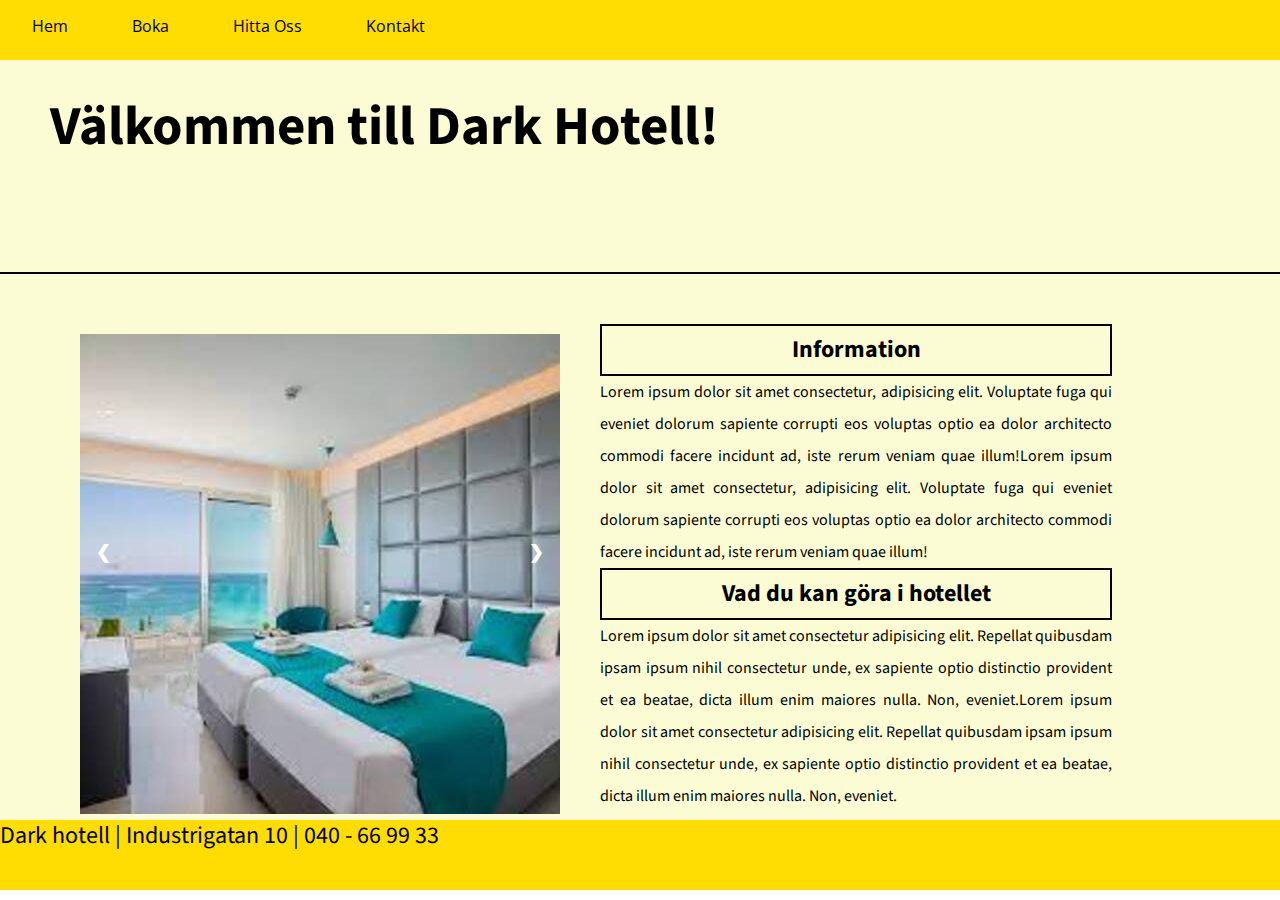
<file: index.html>
<!DOCTYPE html>
<html lang="en">

<head>
  <meta charset="UTF-8">
  <meta http-equiv="X-UA-Compatible" content="IE=edge">
  <meta name="viewport" content="width=device-width, initial-scale=1.0">
  <link rel="stylesheet" href="styles.css">
  <meta name="description" content="Hotell">
  <link rel="preconnect" href="https://fonts.googleapis.com">
  <link rel="preconnect" href="https://fonts.gstatic.com" crossorigin>
  <link href="https://fonts.googleapis.com/css2?family=Open+Sans:ital,wght@1,300&family=Source+Sans+Pro:wght@200&display=swap" rel="stylesheet">

  <title>Dark Hotell</title>
</head>

<body>


  <div id="index">
    <header>
      <ul>
        <li><a href="index.html">Hem</a></li>
        <li><a href="boka.html">Boka</a></li>
        <li><a href="hitta.html">Hitta Oss</a></li>
        <li><a href="kontakt.html">Kontakt</a></li>
      </ul>
    </header>
  </div>

  <section id="välkommen">
    <h1>Välkommen till Dark Hotell!</h1>
  </section>

  <div id="info">

    <article class="bilder">
      <div class="slideshow-container">

        <div class="mySlides fade">
          <img alt="" src="bild2.jpg" style="width:100%">
        </div>

        <div class="mySlides fade">
          <img alt="" src="bild3.jpg" style="width:100%">

        </div>

        <a class="prev" onclick="plusSlides(-1)">&#10094;</a>
        <a class="next" onclick="plusSlides(1)">&#10095;</a>
      </div>
    </article>
    <article class="information-text">
      <h2>Information</h2>
      <p>Lorem ipsum dolor sit amet consectetur, adipisicing elit. Voluptate fuga qui eveniet dolorum sapiente corrupti eos voluptas optio ea dolor architecto commodi facere incidunt ad, iste rerum veniam quae illum!Lorem ipsum dolor sit amet
        consectetur, adipisicing elit. Voluptate fuga qui eveniet dolorum sapiente corrupti eos voluptas optio ea dolor architecto commodi facere incidunt ad, iste rerum veniam quae illum!</p>

      <h2>Vad du kan göra i hotellet</h2>
      <p>Lorem ipsum dolor sit amet consectetur adipisicing elit. Repellat quibusdam ipsam ipsum nihil consectetur unde, ex sapiente optio distinctio provident et ea beatae, dicta illum enim maiores nulla. Non, eveniet.Lorem ipsum dolor sit amet
        consectetur adipisicing elit. Repellat quibusdam ipsam ipsum nihil consectetur unde, ex sapiente optio distinctio provident et ea beatae, dicta illum enim maiores nulla. Non, eveniet.</p>
    </article>
    <script src="script.js"></script>
  </div>
  <footer>
    <p>Dark hotell | Industrigatan 10 | 040 - 66 99 33</p>
  </footer>



</body>

</html>
</file>
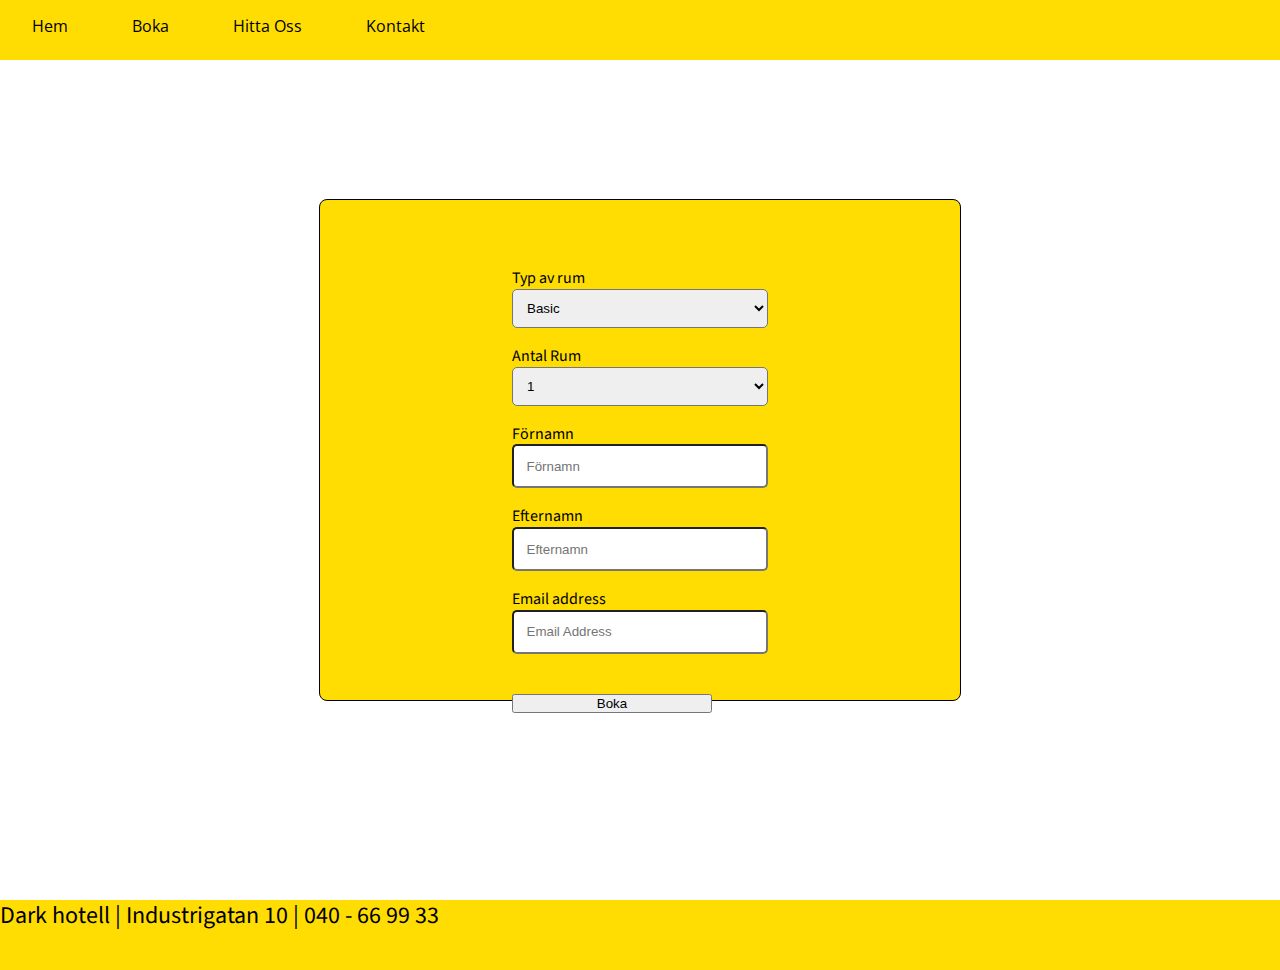
<file: boka.html>
<!DOCTYPE html>
<html lang="en">

<head>
  <meta charset="UTF-8">
  <meta http-equiv="X-UA-Compatible" content="IE=edge">
  <meta name="viewport" content="width=device-width, initial-scale=1.0">
  <link rel="stylesheet" href="styles.css">
  <meta name="description" content="Hotell">
  <link rel="preconnect" href="https://fonts.googleapis.com">
  <link rel="preconnect" href="https://fonts.gstatic.com" crossorigin>
  <link href="https://fonts.googleapis.com/css2?family=Open+Sans:ital,wght@1,300&family=Source+Sans+Pro:wght@200&display=swap" rel="stylesheet">

  <title>Dark Hotell</title>
</head>

<body>

  <header>
    <ul>
      <li><a href="index.html">Hem</a></li>
      <li><a href="boka.html">Boka</a></li>
      <li><a href="hitta.html">Hitta Oss</a></li>
      <li><a href="kontakt.html">Kontakt</a></li>
    </ul>
  </header>


  <div id="form-container">

    <form action="boka" id="boka">

      <section id="rum">

        <label for="rum-typ">Typ av rum</label>
        <select id="rum-typ" class="" name="rum-typ">
          <option value="Basic">Basic</option>
          <option value="Economic">Economic</option>
          <option value="Business">Business</option>
          <option value="Luxury">Luxury</option>
        </select>

        <label for="AntalRum">Antal Rum</label>
        <select id="AntalRum" class="" name="Rum">
          <option value="1">1</option>
          <option value="2">2</option>
          <option value="3">3</option>
          <option value="4">4</option>
          <option value="5">5</option>
        </select>

        <label for="Förnamn">Förnamn</label>
        <input id="Förnamn" type="text" name="Förnamn" placeholder="Förnamn" value="">

        <label for="Efternamn">Efternamn</label>
        <input id="Efternamn" type="text" name="Efternamn" placeholder="Efternamn" value="">

        <label for="Email">Email address</label>
        <input id="Email" type="Email" placeholder="Email Address" name="Email" value="">




        <button class="boka-knapp">Boka</button>
      </section>

    </form>

  </div>

  <footer>
    <p>Dark hotell | Industrigatan 10 | 040 - 66 99 33</p>
  </footer>










</body>

</html>
</file>
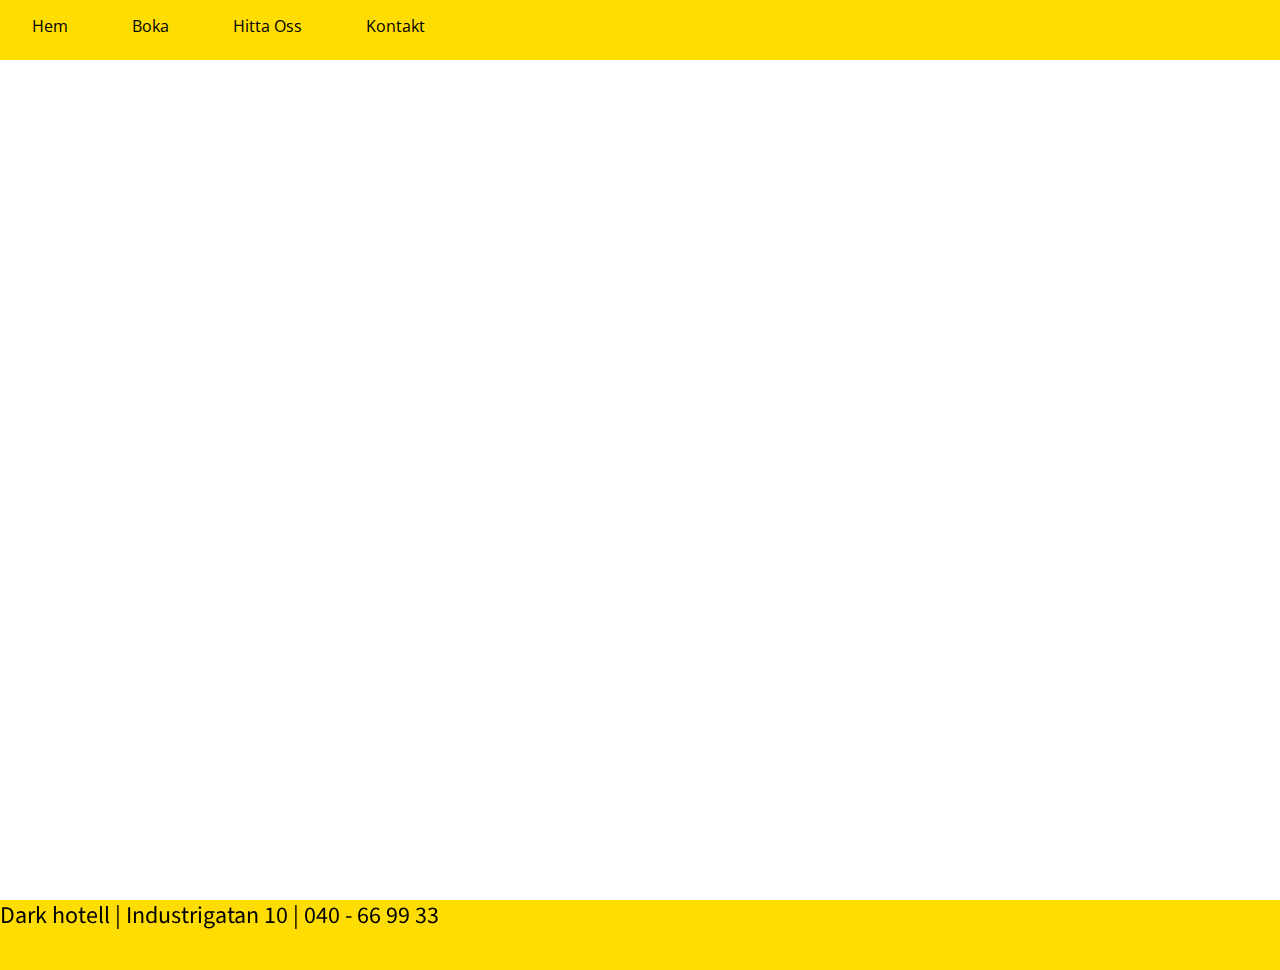
<file: hitta.html>
<!DOCTYPE html>
<html lang="en">

<head>
  <meta charset="UTF-8">
  <meta http-equiv="X-UA-Compatible" content="IE=edge">
  <meta name="viewport" content="width=device-width, initial-scale=1.0">
  <link rel="stylesheet" href="styles.css">
  <meta name="description" content="Hotell">
  <link rel="preconnect" href="https://fonts.googleapis.com">
  <link rel="preconnect" href="https://fonts.gstatic.com" crossorigin>
  <link href="https://fonts.googleapis.com/css2?family=Open+Sans:ital,wght@1,300&family=Source+Sans+Pro:wght@200&display=swap" rel="stylesheet">

  <title>Dark Hotell</title>
</head>

<body>
  <header>
    <ul>
      <li><a href="index.html">Hem</a></li>
      <li><a href="boka.html">Boka</a></li>
      <li><a href="hitta.html">Hitta Oss</a></li>
      <li><a href="kontakt.html">Kontakt</a></li>
    </ul>
  </header>

  <div id="karta-sidan">

    <div class="kartan">
      <iframe
        src="https://www.google.com/maps/embed?pb=!1m18!1m12!1m3!1d2254.211905312747!2d13.027716815798051!3d55.5983256113631!2m3!1f0!2f0!3f0!3m2!1i1024!2i768!4f13.1!3m3!1m2!1s0x4653a1621072a42d%3A0xd179c4065ac73537!2sIndustrigatan%2C%20Malm%C3%B6!5e0!3m2!1ssv!2sse!4v1653899531725!5m2!1ssv!2sse"
        width="600" height="450" style="border:0;" allowfullscreen="" loading="lazy" referrerpolicy="no-referrer-when-downgrade"></iframe>

    </div>



  </div>

  <footer>
    <p>Dark hotell | Industrigatan 10 | 040 - 66 99 33</p>
  </footer>




</body>

</html>
</file>
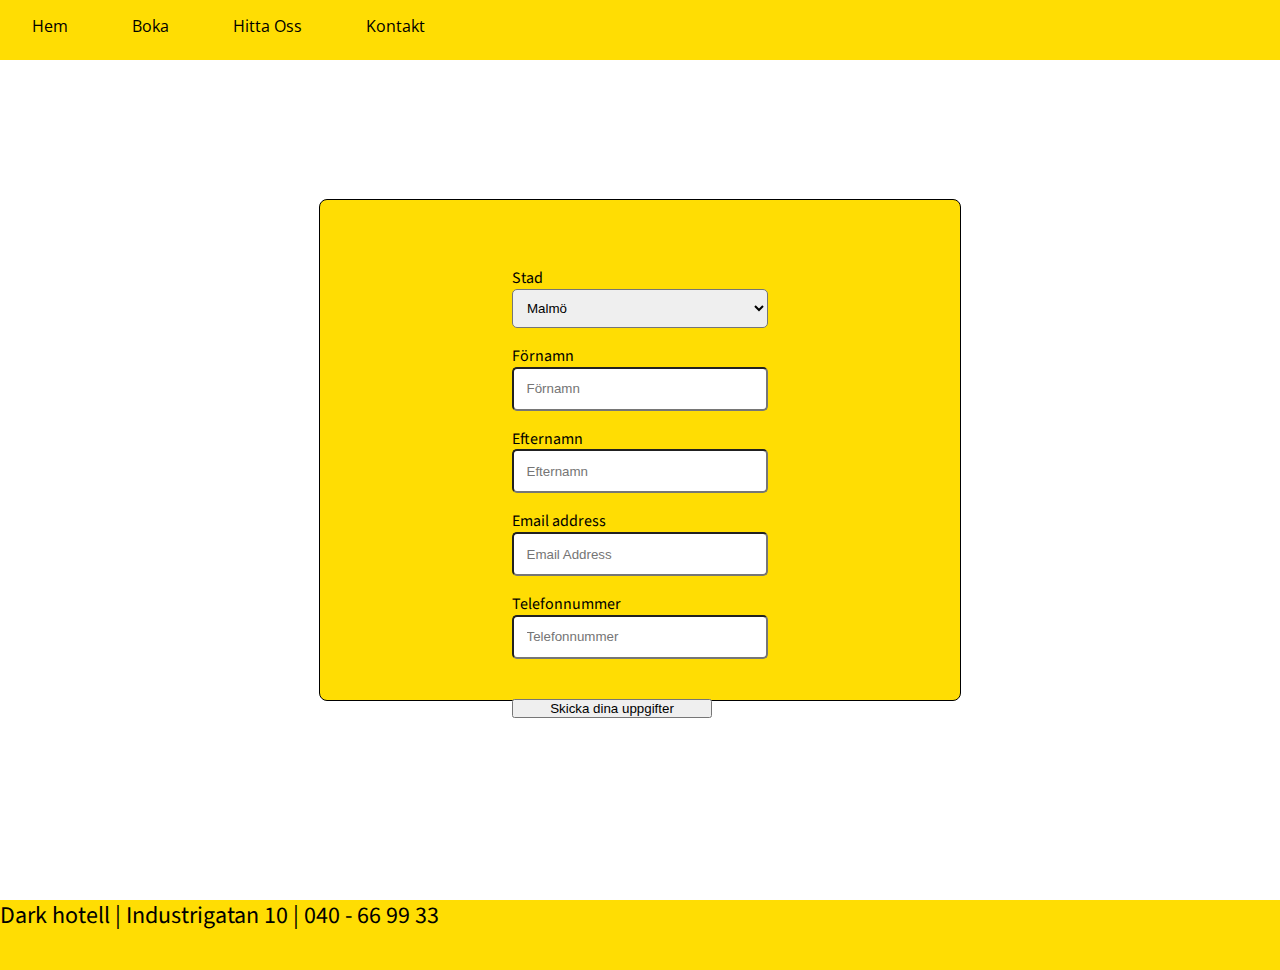
<file: kontakt.html>
<!DOCTYPE html>
<html lang="en">

<head>
  <meta charset="UTF-8">
  <meta http-equiv="X-UA-Compatible" content="IE=edge">
  <meta name="viewport" content="width=device-width, initial-scale=1.0">
  <link rel="stylesheet" href="styles.css">
  <meta name="description" content="Hotell">
  <link rel="preconnect" href="https://fonts.googleapis.com">
  <link rel="preconnect" href="https://fonts.gstatic.com" crossorigin>
  <link href="https://fonts.googleapis.com/css2?family=Open+Sans:ital,wght@1,300&family=Source+Sans+Pro:wght@200&display=swap" rel="stylesheet">

  <title>Dark Hotell</title>
</head>

<body>

  <header>
    <ul>
      <li><a href="index.html">Hem</a></li>
      <li><a href="boka.html">Boka</a></li>
      <li><a href="hitta.html">Hitta Oss</a></li>
      <li><a href="kontakt.html">Kontakt</a></li>
    </ul>
  </header>

  <div id="form-container">

    <form action="boka" id="boka">

      <section id="uppgifter">

        <label for="Stad">Stad</label>
        <select id="Stad" class="" name="Stad">
          <option value="Malmö">Malmö</option>
          <option value="Stockholm">Stockholm</option>
          <option value="Jönköping">Jönköping</option>
          <option value="Göteborg">Göteborg</option>
          <option value="Helsingborg">Helsingborg</option>
        </select>

        <label for="Förnamn">Förnamn</label>
        <input id="Förnamn" type="text" name="Förnamn" placeholder="Förnamn" value="">

        <label for="Efternamn">Efternamn</label>
        <input id="Efternamn" type="text" name="Efternamn" placeholder="Efternamn" value="">

        <label for="Email">Email address</label>
        <input id="Email" type="Email" placeholder="Email Address" name="Email" value="">

        <label for="telefonnummer">Telefonnummer</label>
        <input id="telefonnummer" type="text" name="Nummer" placeholder="Telefonnummer" value="">




        <button class="boka-knapp">Skicka dina uppgifter</button>
      </section>

    </form>

  </div>
  <footer>
    <p>Dark hotell | Industrigatan 10 | 040 - 66 99 33</p>
  </footer>

</body>

</html>
</file>
<file: styles.css>
* {
    margin: 0;
    padding: 0;
  }

  body {
    font-family: "Source Sans Pro", sans-serif;
    height: 100%;
    width: 100%;
    line-height: 1.3;
    color: black;
  }

  header {
    font-family: "Open Sans", sans-serif;
    position: fixed;
    top: 0;
    height: 60px;
    z-index: 2;
    width: 100%;
    display: flex;
    background-color: RGB(255, 221, 3);
  }

  header ul {
    display: flex;
    justify-content: left;
    width: 100%;
    list-style: none;
  }

  header ul li {
    margin: 0 1rem;
    padding: 1rem;
  }

  header ul li a {
    text-decoration: none;
    color: black;
  }

  header ul li a:hover {
    color: grey;
  }

  #välkommen {
    flex-direction: column;
    height: 30vh;
    margin: 0 auto;
    display: flex;
    align-items: left;
    justify-content: left;
    width: 100%;
    background-color: RGB(251, 252, 212);
    border-bottom: 2px solid black;
    border-top: 2px solid black;
  }

  #välkommen h1 {
    font-size: 55px;
    padding: 50px;
    color: black;
    margin-top: 40px;
  }

  #info {
    display: flex;
    flex-direction: row;
    background-color: RGB(251, 252, 212);
    color: black;
  }

  .information-text {
    width: 40%;
    padding: 50px 0px 0px 40px;
    text-align: justify;
    line-height: 2;
    color: black;
  }

  .information-text h2 {
    border: 2px solid black;
    text-align: center;
  }

  .bilder {
    margin: 0px 0px 0px 80px;
  }

  .slideshow-container {
    max-width: 1000px;
    position: relative;
    margin: auto;
    padding-top: 60px;
  }

  .mySlides {
    display: grid;
  }

  .prev, .next {
    cursor: pointer;
    position: absolute;
    top: 50%;
    width: auto;
    margin-top: -22px;
    padding: 16px;
    color: white;
    font-weight: bold;
    font-size: 18px;
    transition: 0.6s ease;
    border-radius: 0 3px 3px 0;
    user-select: none;
  }

  .next {
    right: 0;
    border-radius: 3px 0 0 3px;
  }

  .prev:hover, .next:hover {
    background-color: rgba(0, 0, 0, 0.8);
  }

  .fade {
    animation-name: fade;
    animation-duration: 1.5s;
  }

  @keyframes fade {
    from {
      opacity: .4
    }

    to {
      opacity: 1
    }
  }

  #form-container {
    color: black;
    height: 100vh;
    width: 100vw;
    margin: 0 auto;
    display: flex;
    align-items: center;
    justify-content: center;
  }

  #boka {
    display: flex;
    flex-direction: row;
    border: 1px solid black;
    height: 500px;
    width: 50%;
    justify-content: center;
    background-color: RGB(255, 221, 3);
    border-radius: 8px;
  }

  input, select {
    border-radius: 5px;
  }

  #uppgifter {
    display: flex;
    flex-direction: column;
    padding: 50px;
    width: 40%;
  }

  #rum {
    display: flex;
    padding: 50px;
    flex-direction: column;
    width: 40%;
  }

  label {
    margin: 2vh 2vw 0 0vw;
    display: block;
  }

  input {
    padding: 12.5px;
  }

  select {
    padding: 10px;
  }

  .boka-knapp {
    margin-top: 40px;
    height: 100px;
    width: 200px;
  }

  .date {
    padding: 15px;
  }

  #kontakt {
    display: flex;
    background-color: RGB(255, 221, 3);
    flex-direction: row;
    border: 1px solid black;
    border-radius: 8px;
    height: 500px;
    width: 90vw;
  }

  #problem {
    margin-top: 50px;
    width: 40%;
  }

  .skicka-knapp {
    margin-top: 40px;
    height: 50px;
    width: 200px;
  }

  #textarea {
    height: 100px;
    display: block;
  }

  #hitta-sidan {
    height: 100vh;
  }

  #karta-sidan {
    min-width: 100%;
  }

  .kartan iframe {
    height: 100vh;
    width: 100%;
    margin: 0 auto;
    display: flex;
    align-items: center;
    justify-content: center;
  }

  footer {
    font-size: 1.5rem;
    height: 70px;
    color: black;
    background-color: RGB(255, 221, 3);
    text-align: left;
  }

  @media(max-width:700px) {
    header ul li {
      margin: 0;
      padding: 1rem;
    }

    #välkommen h1 {
      font-size: 2.5rem;
      margin-right: 100px;
      text-align: center;
    }

    #info {
      display: flex;
      flex-direction: column;
      background-color: RGB(251, 252, 212);
    }

    .left {
      width: 90%;
      padding: 100px 0px 0px 0px;
      margin: 0px 20px 0px 20px;
    }

    .right {
      padding-top: 50px;
      margin: 0px;
    }

    #boka {
      flex-direction: column;
      margin-top: 200px;
      height: 900px
    }

    #uppgifter {
      margin-left: 20px;
    }

    #rum {
      margin-left: 20px;
    }

    input {
      width: 300px;
    }

    select {
      width: 320px;
    }

    .boka-knapp {
      margin-top: 40px;
      height: 50px;
      width: 200px;
    }

    .date {
      padding: 10px;
    }

    #kontakt {
      flex-direction: column;
      margin-top: 150px;
      padding-bottom: 230px;
      height: 500px;
    }

    .skicka-knapp {
      margin-top: 40px;
      height: 50px;
      width: 200px;
    }

    #textarea {
      width: 300px;
    }

    footer {
      margin-left: auto;
    }
</file>
